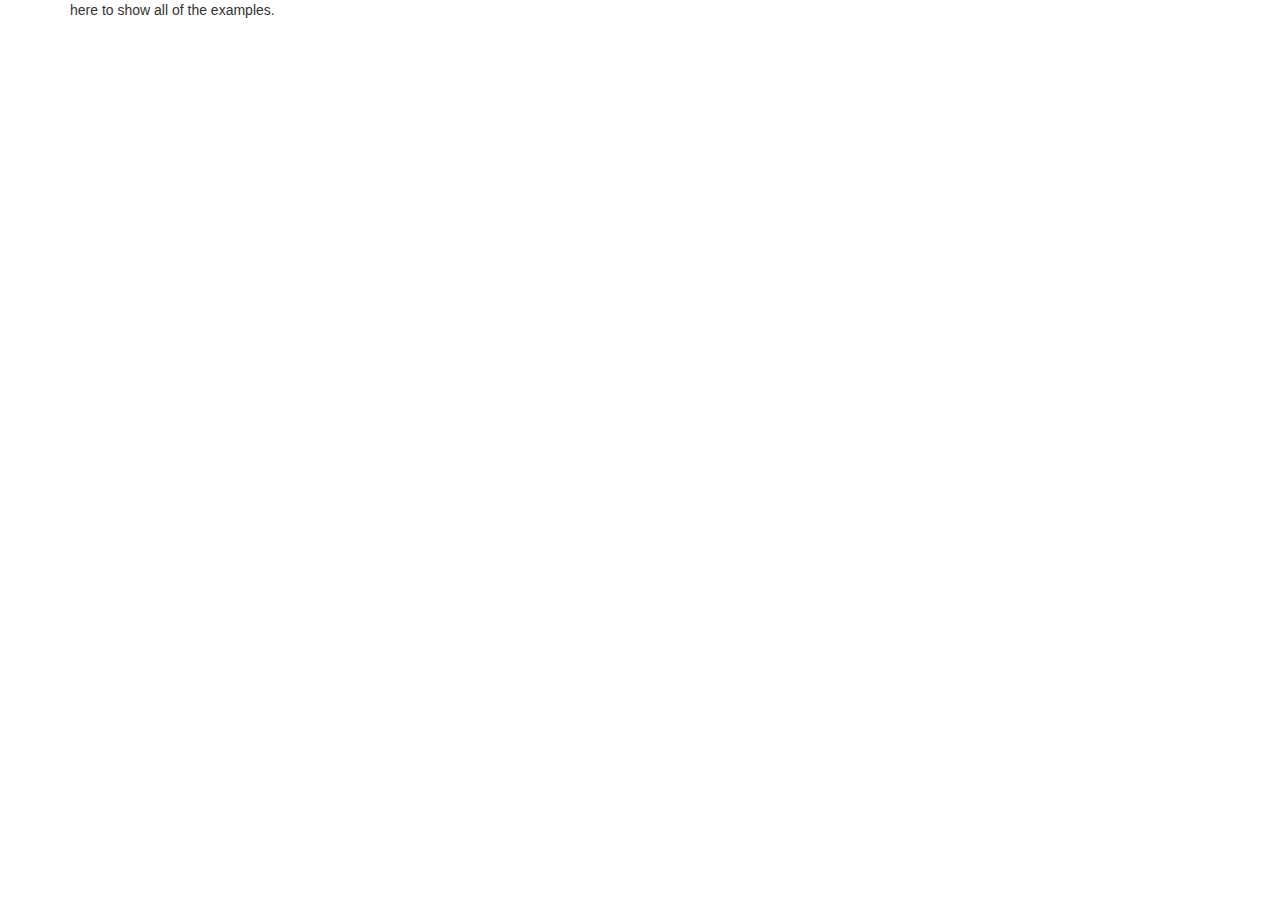
<file: src/index.html>
<!DOCTYPE html>
<html>
<head lang="en">
    <meta charset="UTF-8">
    <title>angular go</title>
    <link rel="stylesheet" href="lib/bootstrap/css/bootstrap.min.css"/>
    <link rel="stylesheet" href="css/base.css"/>
</head>
<body ng-app="angularGo">

<div class="container">
    <div ng-view></div>
</div>

<script src="lib/angular/angular.js"></script>
<script src="lib/angular/angular-route.min.js"></script>
<script src="js/app.js"></script>
<script src="js/appCtrl.js"></script>
<script src="js/appDirective.js"></script>
</body>
</html>
</file>
<file: src/css/base.css>
.icon-required{
    color: #e6551d;
    padding-right: 5px;
}
</file>
